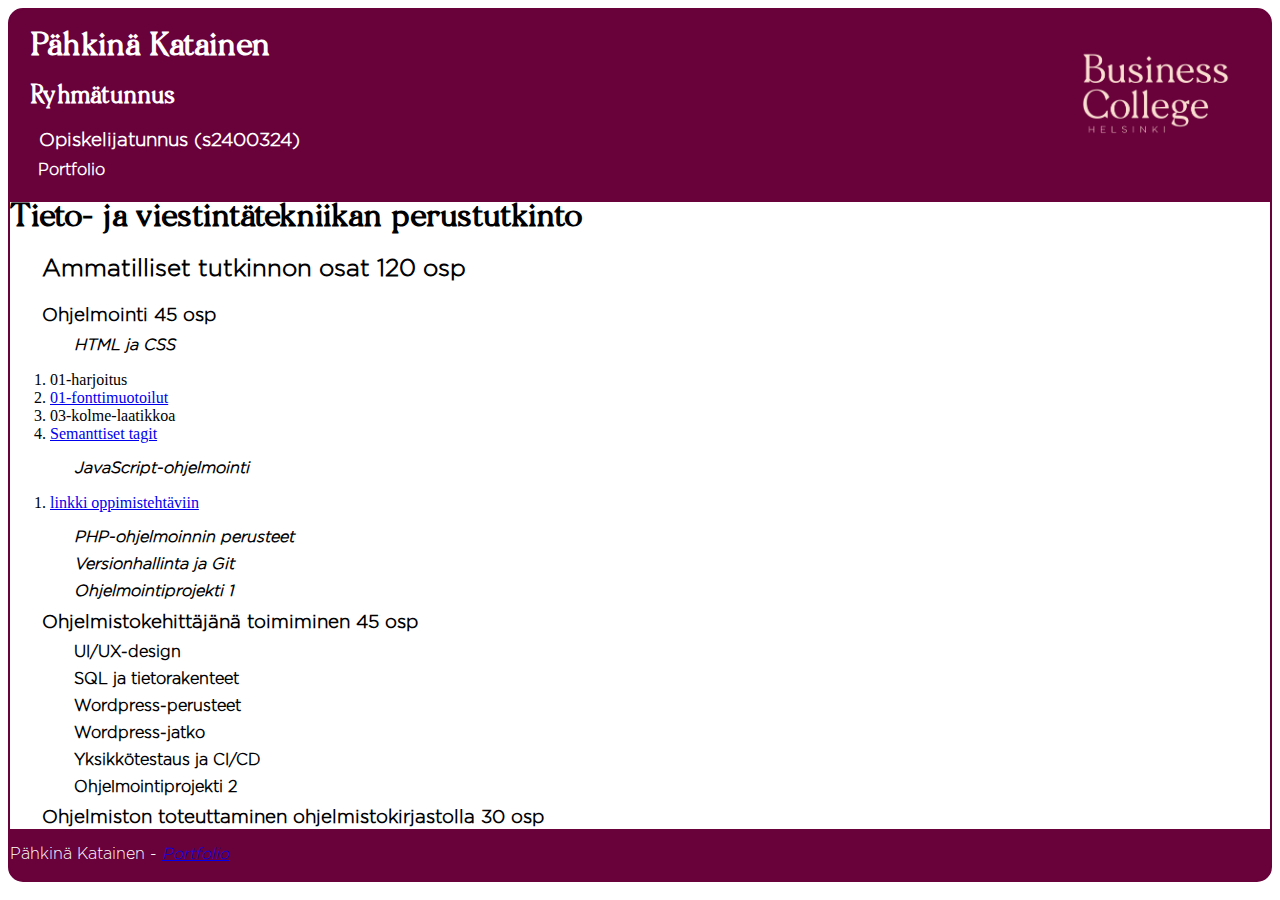
<file: index.html>
<!DOCTYPE html>
<html lang="en">
    <head>
        <link rel="stylesheet" href="styles.css" type="text/css">
    </head>
    <body>
        <div class="reunat">
        <header>
            <figure id="logo">
                <img id="logo" src="BC-logo-beige.png">
            </figure>
            <h1>Pähkinä Katainen</h1>
            <h2>Ryhmätunnus</h2>
            <h3>Opiskelijatunnus (s2400324)</h3>
            <h4>Portfolio</h4>
        </header>
        <article class="ops">
                <h1>Tieto- ja viestintätekniikan perustutkinto</h1>
                <h2 class="sisennys-2rem">Ammatilliset tutkinnon osat 120 osp</h2>
                <h3 class="sisennys-2rem">Ohjelmointi 45 osp</h3>
                <h4 id="kursiivi" class="sisennys-4rem">HTML ja CSS</h4>
                <ol>
                    <li>
                        01-harjoitus
                    </li>
                    <li>
                        <a href="https://github.com/GRRNebula2/Koulutehtavia24/tree/master/portfolio/html-ja-css/02-fonttimuotoilut"> 01-fonttimuotoilut </a>
                    </li>
                    <li>
                        03-kolme-laatikkoa
                    </li>
                    <li>
                        <a href="https://github.com/GRRNebula2/Koulutehtavia24/tree/master/portfolio/html-ja-css/harjoitusSemanttisetTagit">Semanttiset tagit</a>
                    </li>
                </ol>
                <h4 id="kursiivi" class="sisennys-4rem">JavaScript-ohjelmointi</h4>
                <ol>
                    <li>
                       <a href="https://github.com/GRRNebula2/Koulutehtavia24/tree/master/JS_WP24K"> linkki oppimistehtäviin </a>
                    </li>
                </ol>
                <h4 id="kursiivi" class="sisennys-4rem">PHP-ohjelmoinnin perusteet</h4>
                <h4 id="kursiivi" class="sisennys-4rem">Versionhallinta ja Git</h4>
                <h4 id="kursiivi" class="sisennys-4rem">Ohjelmointiprojekti 1</h4>
                
                <h3 class="sisennys-2rem">Ohjelmistokehittäjänä toimiminen 45 osp</h3>
                <h4 class="sisennys-4rem">UI/UX-design</h4>
                <h4 class="sisennys-4rem">SQL ja tietorakenteet</h4>
                <h4 class="sisennys-4rem">Wordpress-perusteet</h4>
                <h4 class="sisennys-4rem">Wordpress-jatko</h4>
                <h4 class="sisennys-4rem">Yksikkötestaus ja CI/CD</h4>
                <h4 class="sisennys-4rem">Ohjelmointiprojekti 2</h4>
        
                <h3 class="sisennys-2rem">
                    Ohjelmiston toteuttaminen ohjelmistokirjastolla 30 osp
                </h3>
        </article>
        <footer>
            <p class="footer-p">Pähkinä Katainen - <a href="https://github.com/GRRNebula2/Koulutehtavia24/tree/master/portfolio" id="kursiivi"> Portfolio</a></p>
        </footer>
        </div>
    </body>
</html>
</file>
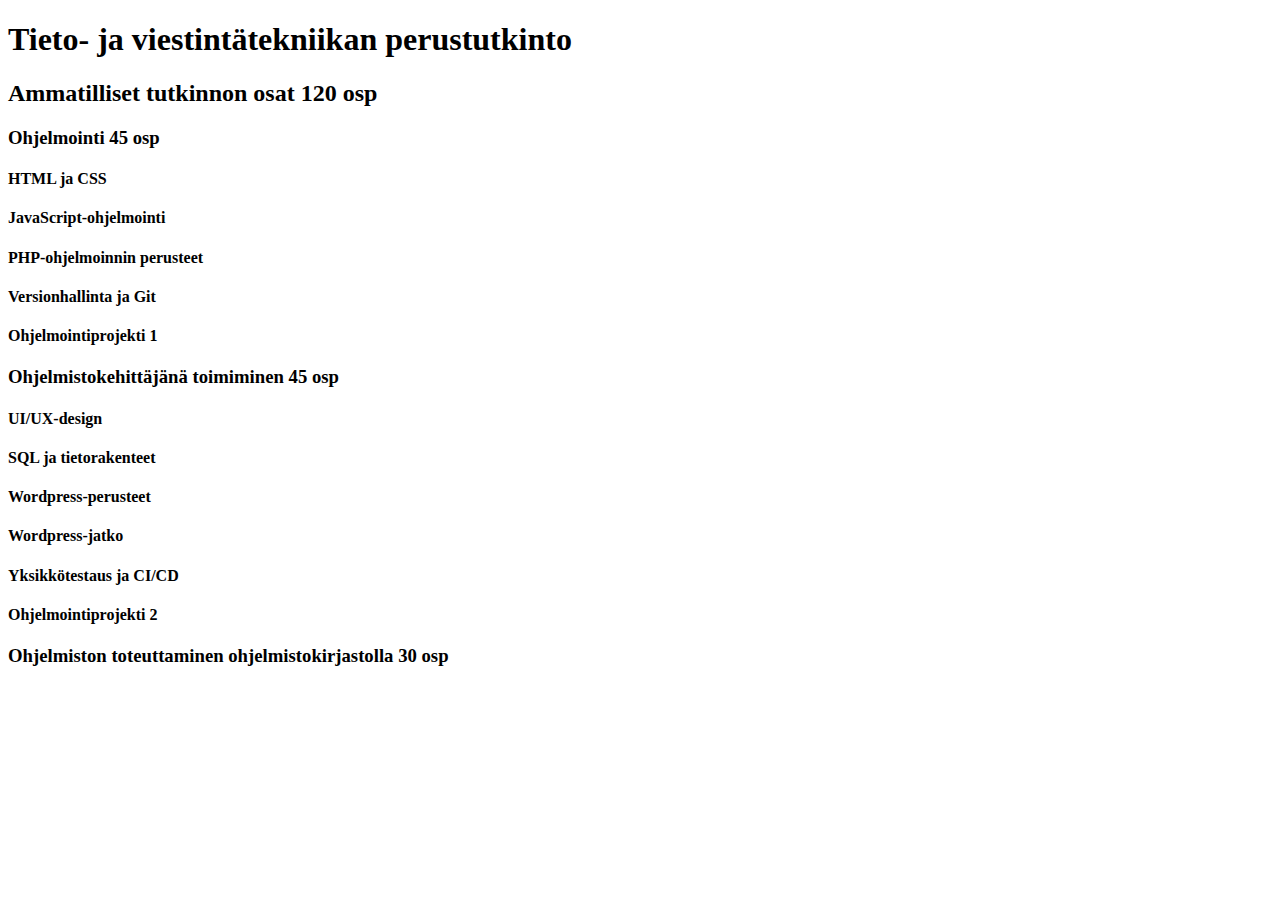
<file: index2.html>
<!DOCTYPE html>
<html lang="en">
    <head>
    </head>
<body>
    <header>
    </header>
    <article class="ops">
        <h1>Tieto- ja viestintätekniikan perustutkinto</h1>
        <h2 class="sisennys-2rem">Ammatilliset tutkinnon osat 120 osp</h2>
        <h3 class="sisennys-2rem">Ohjelmointi 45 osp</h3>
        <h4 class="sisennys-2rem">HTML ja CSS</h4>
        <h4 class="sisennys-2rem">JavaScript-ohjelmointi</h4>
        <h4 class="sisennys-2rem">PHP-ohjelmoinnin perusteet</h4>
        <h4 class="sisennys-2rem">Versionhallinta ja Git</h4>
        <h4 class="sisennys-2rem">Ohjelmointiprojekti 1</h4>
        
        <h3 class="sisennys-2rem">Ohjelmistokehittäjänä toimiminen 45 osp</h3>
        <h4 class="sisennys-2rem">UI/UX-design</h4>
        <h4 class="sisennys-2rem">SQL ja tietorakenteet</h4>
        <h4 class="sisennys-2rem">Wordpress-perusteet</h4>
        <h4 class="sisennys-2rem">Wordpress-jatko</h4>
        <h4 class="sisennys-2rem">Yksikkötestaus ja CI/CD</h4>
        <h4 class="sisennys-2rem">Ohjelmointiprojekti 2</h4>

        <h3 class="sisennys-2rem">
            Ohjelmiston toteuttaminen ohjelmistokirjastolla 30 osp
        </h3>
    </article>
    <footer>
    </footer>
    </body>
</html>
</file>
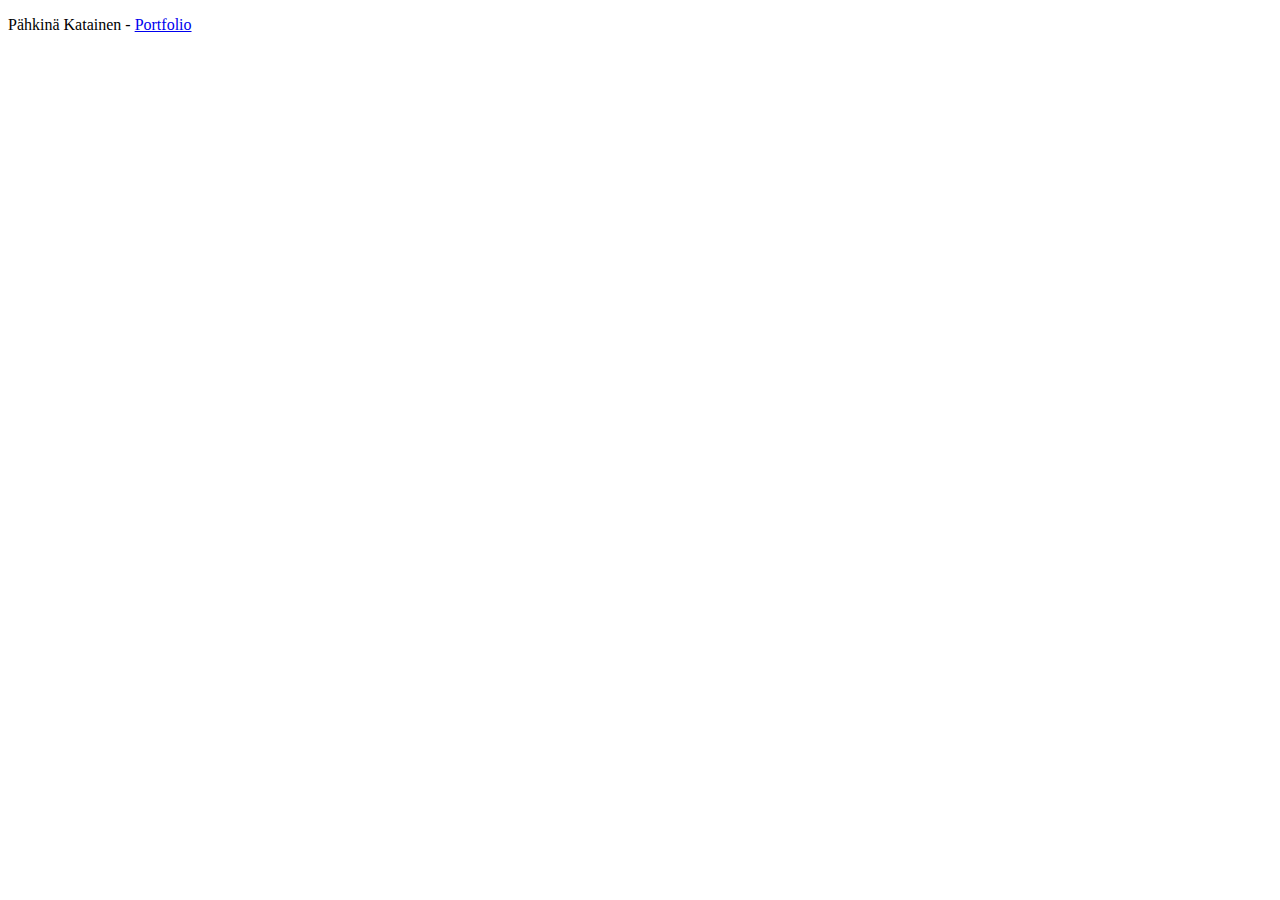
<file: index3.html>
<!DOCTYPE html>
<html lang="en">
    <head>
    </head>
    <body>
        <header>
        </header>
        <article class="ops">
        </article>
        <footer>
            <p class="footer-p">Pähkinä Katainen - <a href="./">Portfolio</a></p>
        </footer>
    </body>
    </html>
</file>
<file: styles.css>
/*Fonts Morion Regular otsikot ja Gotham light ingresseissä ja leipäteksteissä */
/*Times New Roman ja Calibri*/
/*Morion beta regular*/

@font-face { font-family: 'morion-beta-regular'; 
    src:
    local("morion-beta-regular"),
    url("morion-beta-regular.ttf")
}


@font-face { font-family: 'Gotham Light'; 
    src:
    local("Gotham Light"),
    url("Gotham Light.otf")
}

#logo {
    float: right;
    width: 150px;
    height: 90px;
}

div.reunat {
    border: solid 2px;
    border-color: #69013b;
    border-radius: 15px;
    background-color: #69013b;
}

header {
    background-color: #69013b;
    font-family: 'Gotham Light';
    color: white;
    margin-left: 20px;
}

article {
    background-color: #ffffff;
}

h1, h2 {
    font-family: Morion-beta-regular;
}

#kursiivi {
    font-style: italic;
}

h3, h4 {
    margin: 0.5em;

}

.sisennys-2rem {
    margin-left: 2rem;
    font-family: 'Gotham Light';

}

.sisennys-4rem {
    margin-left: 4rem;
    font-family: 'Gotham Light';
}

footer {
    background-color: #69013b;
    font-family: 'Gotham Light';
    color: white;
}
</file>
